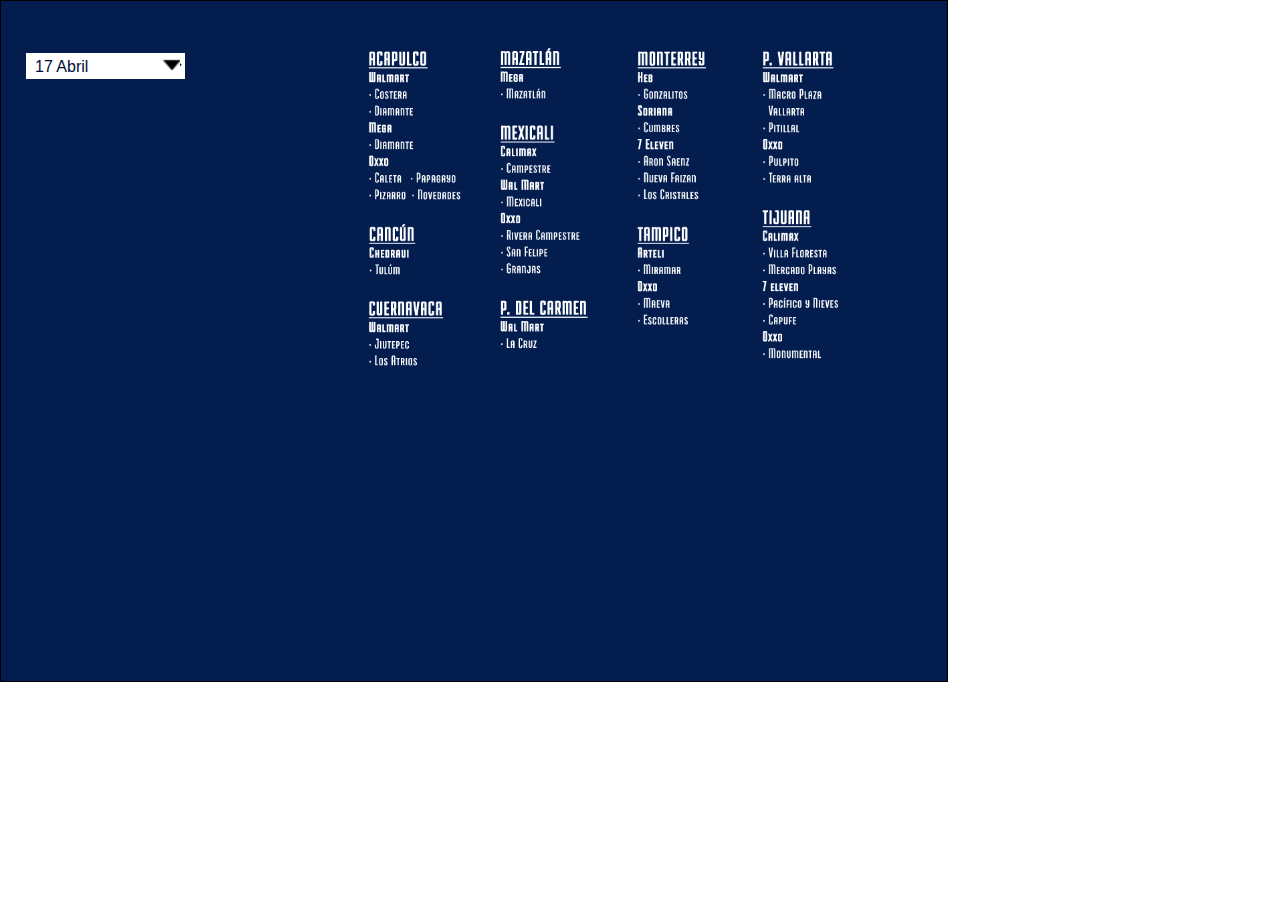
<file: test_activaciones.html>
<html>
	<head>
	<link rel="stylesheet" type="text/css" href="css/style.css">
<!-- styles needed by jScrollPane -->
<link type="text/css" href="css/jquery.jscrollpane.css" rel="stylesheet" media="all" />
<!-- latest jQuery direct from google's CDN -->
<script type="text/javascript" src="js/jquery-2.0.0.min.js"></script>
<!-- the mousewheel plugin - optional to provide mousewheel support -->
<script type="text/javascript" src="js/jquery.mousewheel.js"></script>
<!-- the jScrollPane script -->
<script type="text/javascript" src="js/jscrollpane.min.js"></script>
<style>
label.custom-select {
    position: relative;
    display: inline-block;
    width: 80%;

}

    .custom-select select {
        display: inline-block;
		padding: 4px 3px 3px 5px;
		margin: 0;
		font: inherit;
		outline: none;
		line-height: 1.2;
		background: #FFF;
		color: #000D32;
		border: 0;
		width: 83%;
    }




    /* Select arrow styling */
    .custom-select:after {
        content: "-";
        color:white;
        position: absolute;
        top: 0;
        right: 20%;
        bottom: 0;
        font-size: 60%;
        line-height: 30px;
        padding: 0 7px;
		background: #FFF;
		background: url(img/flechita.png) no-repeat;
		background-size: 19px;
		padding-top: -30px;
		margin-top: 5px;
    }
    
    .no-pointer-events .custom-select:after {
        content: none;
    }
</style>
</head>
<body>	
	<div style="float: left; border: 1px solid #000; background-color: #031D4E; height: 70%; width: 70%; padding: 25px;";>
		<!--<div class='scroll-pane' style="height: 300px;"></div> -->
		<div id="leftpanel">	
			<label class="custom-select">
				<select name="select_activacion" id="select_activacion">
					<option value="img/17_Abril.png">17 Abril</option>
					<option value="img/18_Abril.png">18 Abril</option>
					<option value="img/19_Abril.png">19 Abril</option>
				</select>
			</label>
				
		</div>
		<div id="rightpanel">
			<img id="img_activacion" src="img/17_Abril.png" style="width: 92%;"/>
		</div>

	</div>
	<script type="text/javascript">
		$(document).ready(function(){
			$(function(){
				$('.scroll-pane').jScrollPane({
					showArrows: true,
					arrowScrollOnHover: true
				});
			});

			$("#select_activacion").change(function () {
				var act = $('#select_activacion').val();
				console.log(act);
				document.getElementById("img_activacion").src = act;
			});
		})
	</script>
</body>
</html>
</file>
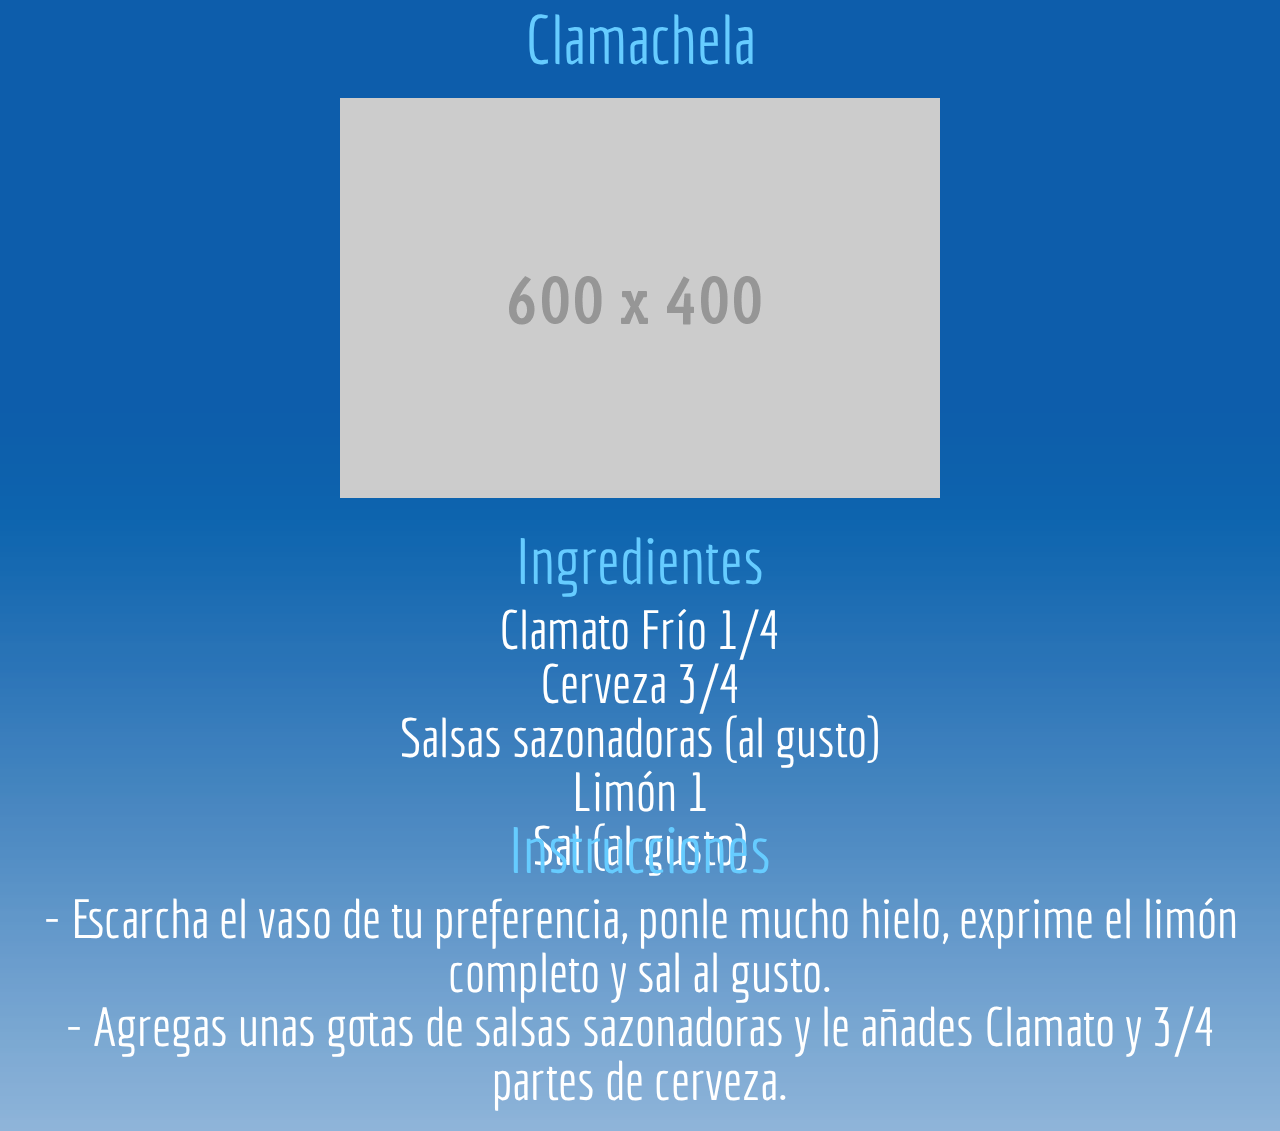
<file: test_recetas.html>
<html>
	<head>
		<link rel="stylesheet" href="css/style.css"/>
		<link href='http://fonts.googleapis.com/css?family=Economica:400,700&subset=latin,latin-ext' rel='stylesheet' type='text/css'>
		<link type="text/css" href="css/jquery.jscrollpane.css" rel="stylesheet" media="all" />

<!-- latest jQuery direct from google's CDN -->
<script type="text/javascript" src="js/jquery-2.0.0.min.js"></script>

<!-- the mousewheel plugin - optional to provide mousewheel support -->
<script type="text/javascript" src="js/jquery.mousewheel.js"></script>

<!-- the jScrollPane script -->
<script type="text/javascript" src="js/jscrollpane.min.js"></script>
	</head>
<body>	
<div class='vertical_overlay'> <h3 id='receta_titulo'>Clamachela</h3> <img src='img/recetasclamato/600x600.gif' id='img_receta' /><h4>Ingredientes</h4><div class='scroll-pane' style='height: 200px; margin-bottom:15px;'><p>Clamato Fr&iacute;o 1/4</p><p>Cerveza 3/4</p><p>Salsas sazonadoras (al gusto)</p><p>Lim&oacute;n 1</p><p>Sal (al gusto)</p></div><h4>Instrucciones</h4><div class='scroll-pane' style='height: 220px;'><p>- Escarcha el vaso de tu preferencia, ponle mucho hielo, exprime el lim&oacute;n completo y sal al gusto.</p><p>- Agregas unas gotas de salsas sazonadoras y le a&ntilde;ades Clamato y 3/4 partes de cerveza.</p></div></div>

</body>
</html>
</file>
<file: css/style.css>
/* Eric Meyer's Reset CSS v2.0 - http://cssreset.com */
html,body,div,span,applet,object,iframe,h1,h2,h3,h4,h5,h6,p,blockquote,pre,a,abbr,acronym,address,big,cite,code,del,dfn,em,img,ins,kbd,q,s,samp,small,strike,strong,sub,sup,tt,var,b,u,i,center,dl,dt,dd,ol,ul,li,fieldset,form,label,legend,table,caption,tbody,tfoot,thead,tr,th,td,article,aside,canvas,details,embed,figure,figcaption,footer,header,hgroup,menu,nav,output,ruby,section,summary,time,mark,audio,video{border:0;font-size:100%;font:inherit;vertical-align:baseline;margin:0;padding:0}article,aside,details,figcaption,figure,footer,header,hgroup,menu,nav,section{display:block}body{line-height:1}ol,ul{list-style:none}blockquote,q{quotes:none}blockquote:before,blockquote:after,q:before,q:after{content:none}table{border-collapse:collapse;border-spacing:0}
/* html5doctor.com Reset v1.6.1 - http://cssreset.com */
html,body,div,span,object,iframe,h1,h2,h3,h4,h5,h6,p,blockquote,pre,abbr,address,cite,code,del,dfn,em,img,ins,kbd,q,samp,small,strong,sub,sup,var,b,i,dl,dt,dd,ol,ul,li,fieldset,form,label,legend,table,caption,tbody,tfoot,thead,tr,th,td,article,aside,canvas,details,figcaption,figure,footer,header,hgroup,menu,nav,section,summary,time,mark,audio,video{margin:0;padding:0;border:0;outline:0;font-size:100%;vertical-align:baseline;background:transparent}body{line-height:1}article,aside,details,figcaption,figure,footer,header,hgroup,menu,nav,section{display:block}nav ul{list-style:none}blockquote,q{quotes:none}blockquote:before,blockquote:after,q:before,q:after{content:none}a{margin:0;padding:0;font-size:100%;vertical-align:baseline;background:transparent}ins{background-color:#ff9;color:#000;text-decoration:none}mark{background-color:#ff9;color:#000;font-style:italic;font-weight:bold}del{text-decoration:line-through}abbr[title],dfn[title]{border-bottom:1px dotted;cursor:help}table{border-collapse:collapse;border-spacing:0}hr{display:block;height:1px;border:0;border-top:1px solid #ccc;margin:1em 0;padding:0}input,select{vertical-align:middle}
/*
Theme Name: Simple Parallax Website
Description: Simple Parallax Scrolling Effect
Author: Samuel Dalusung
*/


/*= GENERAL STYLING
--------------------------------------------------------*/
/*@font-face {
	font-family:'Fairview';
	src:url(Fairview_Regular.otf);
}

@font-face {
	font-fam
	ily:'Fairview Small Caps';
	src:url(Fairview_SmallCaps.otf);
}*/

body {
	width:100%;
	margin:0;
	padding:0;
	font-family: 'Economica', sans-serif;	
	/*background-color: #000D32;*/
}

h1 {
	font-family: 'Economica', sans-serif;
	font-weight:400;
	font-size:140px;
	text-align:center;
	color:#fff;
	margin:0;
	padding:0;
}

h2 {
	font-family: 'Economica', sans-serif;
	font-weight:10;
	font-size:2px;
	text-align:center;
	color:#fff;
	margin:0;
	padding:0;
}

h3 {
	font-family: 'Economica', sans-serif;
	font-weight:400;
	font-size:16px;
	text-align:center;
	z-index:1;
	position:relative;
	margin:5px 0;
	padding:0;
	color: #66ccff;
}

h4{
	font-size: 24px;
	color: #66ccff;
	margin: 10px 0px;
}

p{
	font-size: 16px;
	color: #FFF;
}

header{
	z-index: 1000;
}
footer{
	background: url(../img/FOOTER_PATTERN.png) repeat-x;
	height: 214px;
}
.anterior{
	background: url(../img/Flecha_arriba2.png) no-repeat;
	width:70px;
	height:22px;
	margin: 0 auto;
	position: relative;
	top:-70px;
}
.siguiente{
	background: url(../img/flecha_abajo2.png) no-repeat;
	width:70px;
	height:22px;
	margin: 0 auto;
	position: relative;
}
.siguiente_blue{
	background: url(../img/Flecha_abajo.png) no-repeat;
	width:70px;
	height:22px;
	margin: 0 auto;
	position: relative;
	top:110px;
}
.footer-list{
	color:red;
	list-style-type:disc;
	padding-top:50px;	
}

.footer-list a{
	text-decoration: none;
	font-size:24px;
	margin: 5px;
}

.footer-list span:hover{
	color: #69AFDD;

}
.footer-list span{
	color:white;
}

#left{
	float:left;
	width:50%;
	margin: 0 auto;
}

#right{
	float:right;
	width:50%;
}

.leftPanel{
	height:100%;
	width:40%;
	float:left;
}

.rightPanel{
	height:100%;
	width:40%;
	float:right;
}
.smallcaps{
	font-family: 'Economica', sans-serif;
}

#copyright{
	color:white;
	font-size:22px;
	margin-bottom: 16px;
	float:right;
}

#copyright a {
	text-decoration:none;
	color:#fff;
}

.center {
margin:0 auto;
}

.content {
	font-family: 'Economica', sans-serif;
	color:white;
	width:1010px;
	height:100%;
	/*min-width: 1010px;*/
	margin:0 auto;
}

.clear {
	clear:both;
}

#header {
	width:100%;
	background:url(../img/header-bg.png);
	height:80px;
	position:fixed;
}

#nav {
	width:800px;
	float:right;
	margin-top:20px;
	min-width: 800px;
}

#logo{
	text-decoration:none;
	float:left;
	font-size:30px;
	margin-top:11px;
	width:200px;
	height: 90px;
	background: url("../img/logo.png");
}

#nav ul {
	display:block;
	list-style:none;
	margin:0 auto;
}

#nav li {
	margin-top:9px;
	float:left;
	padding-left:21px;
}

#nav li a {
	color:#fff;
	font-size:26px;
	text-decoration:none;
	font-family: 'Economica', sans-serif;
}

#nav li a.active {
	color:#fff;
}

#nav li a:hover {
	opacity:1;
	color: #69AFDD;
}

.divider {
	background-color: red;
	height: 29px;
	width: 2px;
}

.quotes {
	font-family: 'Economica', sans-serif;
	font-weight:400;
	font-size:30px;
	text-align:left;
	margin:50px auto;
}

.quotes_container {
	width:800px;
	margin:0 auto;

}
.quotes_container .text{
	float:right;
	width:50%;
}
#mar_left{
	width:100px
}
#mar_right{
	width:170px;
}

#text_left{
	text-align: left;
}

#slide1 {
	background:url(../img/Back_banner.jpg) no-repeat fixed;
	color:#fff;
	height:600px;
	background-size:cover;
	margin-top:0;
	/*padding:80px 0 260px;*/
	padding-top:80px;
}

#slide2 {
	background:url(../img/Back_banner.jpg) no-repeat fixed;
	color:#fff;
	height:600px;
	background-size:cover;
	padding:170px 0 0;
	
}



#slide3 {
	background:url(../img/fiesta.jpg) no-repeat fixed;
	/*height:200px;*/
	color:#fff;
	/*background-size:cover;*/
	background-size: cover;
	margin:0 auto;
	padding:250px 0;
	font-family: 'Economica', sans-serif;
	color:white;
	font-size: 44px;

}

#slide4 {
	background:url(../img/BANNER_5_1.jpg) no-repeat fixed;
	color:#fff;
	height:600px;
	background-size:cover;
	/*background-size: 500px 500px; NO*/
	padding:170px 0 0;
}
.boton_receta{
	background:url(../img/btn.png) no-repeat;
	background-size:200px 60px;
	height:60px;
	width:200px;
	border:none;
	color:white;
	padding-top:5px;
	font-size:1em;
}

#cocteles{
	position: relative;
	/*left:7%;
	top:60%;*/
	width: 250px;
	height: 120px;
	/*overflow: hidden;*/
	float:right;
	left: -10%;
}
#platillos{
	position: relative;
	/*left: 70%;
	top: -50%;*/
	width: 250px;
	height: 65px;
	/**overflow: hidden;*/
	float:right;
	left: -10%;
}
#bebidas{
	position: relative;
	/*left: 33%;
	top: -75%;*/
	width: 250px;
	height: 65px;
	/*overflow: hidden;*/
	float:right;
	left: -10%;
}

.menu_recetas{
	background-color: #0054A5;
	width:185px;
	display:none;
}


.menu_recetas .item{
	border-bottom: 1px solid #083E7C;
	font-size:24px;
	padding:5px;
	cursor: pointer;
	text-align: center;
}
.promo_ver_mas{
	width: 38%;
	float: right;
}
.promo_texto{
	width:60%;
	position: relative;
	top:-100px;
}
.promo_texto h1{
	font-size:85px;
	font-weight: bold;
	margin-top:210px;
}
.promo_texto h2{
	font-size:45px;
	font-weight: bold;
	margin-top:40px;
}
.promo_texto h3{
	font-size:25px;
	font-weight: bold;
	margin-top:30px;
	color:black;
}
#ver_mas{
	background-color: #EE3E27;
	color:white;
	border:none;
	font-size:40px;
	padding:6px;
	padding-left:25px;
	padding-right:25px;
	position: relative;
left: 83px;
}


#facebook{
	height:30px;
	width:30px;
	background: url('../img/fb_1.png') no-repeat;
	float:right;
}

#camaron_plus{
	position: relative;
	bottom: 289px;
	left: 57px;
	width: 24px;
	height: 25px;
	background-color: transparent;
	border: none;
}

#original_plus{
	position: relative;
	bottom: 311px;
	left: 97px;
	width: 27px;
	height: 25px;
	background-color: transparent;
	border: none;
}

#ceviche_plus{
	position: relative;
	bottom: 311px;
	left: 192px;
	width: 14px;
	height: 25px;
	background-color: transparent;
	border: none;
}

#vuelve_plus{
	position: relative;
	bottom: 277px;
	left: 221px;
	width: 38px;
	height: 25px;
	background-color: transparent;
	border: none;
}

label.custom-select {
    position: relative;
    display: inline-block;
    width: 80%;

}

 /*   .custom-select select {
        display: inline-block;
		padding: 4px 3px 3px 5px;
		margin-left: 30px;
		font: inherit;
		outline: none;
		line-height: 1.2;
		background: #FFF;
		color: #000D32;
		border: 0;
		width: 83%;
    }
*/



    /* Select arrow styling */
 /*   .custom-select:after {
        content: "-";
        color:white;
        position: absolute;
        top: 0;
        right: 0%;
        bottom: 0;
        font-size: 60%;
        line-height: 30px;
        padding: 0 7px;
		background: #FFF;
		background: url(../img/flechita.png) no-repeat;
		background-size: 19px;
		padding-top: -30px;
		margin-top: 5px;
    }*/
    
    .no-pointer-events .custom-select:after {
        content: none;
    }

#overlay_activacion{
	float: left; border: 1px solid #000; background-color: #031D4E; height: 70%; width: 70%; padding: 25px;;
}
#leftpanel{
	float: left; margin-top: 3%; width: 240px;
}
#rightpanel{
	float: right; width: 65%;  margin-top: 15px;
}
#rightpanel img{
	width: 92%;
}


#img_sld1{
	right:600px; top:270px; width:500px;
}
#txt_sld1{
	top:50%; left: -30px; font-size: 110px;
}
#txt2_sld1{
	top:130px; left:40px; font-size: 134px;
}

#ioverlay_recetas{
	height: 800px;
	background: url('..img/TOOLTIP_PATTERN2.png') repeat-x;
	position: fixed;
	top: 0px;
	margin: 10% 0% 0% -40%;
	z-index: 2;
	left: 50%;
	display:none
}

.vertical_overlay{
	background: url(../img/TOOLTIP_PATTERN.png) repeat;
	background-size: 1% 100%;
	margin: 0 auto;
	text-align: center;
	padding-left:20px;
	padding-right:20px;
	padding-bottom:20px;
	overflow: scroll;
}
.vertical_overlay h3{
	font-size:68px;
}
.vertical_overlay h4{
	font-size:64px;
}
.vertical_overlay p{
	font-size:54px;
}
.vertical_overlay #img_receta{
	padding-top:20px;
	padding-bottom:20px;
}

/*iPhone*/
@media only screen and (min-device-width : 320px) and (max-device-width : 568px) and (orientation : portrait) { 
	#slide1{
		padding-top:158px;
	}
	#slide2{
		background-size: cover;
	}
	#slide3{
		background:url(../img/movil_fiesta.png) no-repeat fixed;
		background-size: 100% 100%;
	}
	#slide1, #slide2, #slide3{
		width:100%;
	}
	.content {
		font-family: 'Economica', sans-serif;
		width:100%;
	}

	.boton_receta{
		font-size:2.1em;
		background-size:100% 100%;
		height:150px;
		width:430px;
		padding:5px;
	}
	#cocteles{
		float: none;
		top: 15px;
		margin:0 auto;
	}
	#bebidas{
		float: left;
		top: 235px;
		left: 40px;
	}
	#platillos{
		float: right;
		top:235px;
		left: -190px;
	}

	.menu_recetas{
		background-color: #0054A5;
		width:400px;
		display:none;
	}
	
	.menu_recetas .item{
		font-size:1.3em;
		z-index:10000;
		background-color: #0054A5;
		padding-left:20px;
		padding-right:21px;
		padding-top:15px;
		padding-bottom:15px;
	}

	.nuestros_productos{
		margin: 0 auto;
		width:100%;
	}

	#img_nuestros{
		width:800px;
		margin: 0 auto;
		position: relative;
		top:-30px;

	}

	.quotes_container .text{
		font-size:120px;
		width:100%;
	}

	#camaron_plus{
		top:-770px;
		left:100px;
		height:105px;
		width:105px;
	}
	#original_plus{
		top:-800px;
		left:120px;
		height:105px;
		width:105px;
	}
	#vuelve_plus{
		top:-770px;
		left:370px;
		height:105px;
		width:105px;
	}
	.siguiente, .anterior{
		width:200px;
		height: 60px;
		background-size: 100%;
	}

	#sig_s1, #sig_s2, #sig_s3, #ant_s2, #ant_s3{
		position:relative;
		top: 0px;
	}

	#header {
		width:100%;
		height:160px;
	}

	#nav {
		width:65%;
		float:right;
		margin-top:30px;
		min-width: 0px;
	}

	#logo{
		font-size:30px;
		margin-top:11px;
		width:33%;
		height: 190px;
		background-size: 100% 104%;
	}

	#nav li a {
		font-size:66px;
		margin-left:0px;
		margin-right:0px;
	}

	.divider {
		height: 55px;
		width: 2px;
	}

	#facebook{
		height:30px;
		width:30px;
		background: url('../img/fb_1.png') no-repeat;
		float:right;
		display:none;
	}

	#mar_left{
		width:0px;
	}

	#mar_right{
		width:0px;
	}
	footer{
		background: url(../img/movil_footer.png) repeat;
		height: 314px;
	}
	.footer-list a{
		font-size:64px;
		margin: 15px;
	}
	#copyright{
		font-size:36px;
		position:relative;
		top:-230px;
	}
	#txt_sld1{ /*que comience*/
		top:30px;
		font-size: 180px;
		width:100%;
		margin: 0 auto;
		left:0px;
	}
	#txt2_sld1{ /*la fiesta*/
		top:200px;
		font-size: 160px;
		width:100%;
		margin: 0 auto;
		left:0px;
	}
	#img_sld1{
		right:0px;
		top:450px;
		width:1000px;
	}
	#overlay_recetas{
		height: 400px;
		position: fixed;
		top: 0px;
		margin: 10% 0% 0% -40%;
		z-index: 2;
		left: 50%;
		display:none
	}
	.scroll-ingredientes{
		height: 200px;
		margin-bottom:15px;
	}
	.scroll-instrucciones{
		height: 220px;
	}

	.contenedor_prod{
		padding: 0px 0px 10px 0px;
		float:left;
		width: 313px;
		height: 782px;
	}

	.img_prod{
		float: left;
		width: 131px;
		margin: 23px 23px 21px 89px;
	}

	.titulo_prod{
		font-size: 50px;
		color: #FFF;
	}

	.descripcion_prod p{
		font-size:50px;
	}

	.tbl_prod{
		margin-left: 19px;
		width: 250px;
	}

	.cerrar_prod{
		float: right;
		cursor:pointer;
		background: url(../img/CERRAR.png);
		height: 38px;
		width: 38px;
		margin: 10px 10px 0px 0px;
	}

	/*.scroll-pane{
		height: 800px; 
		width: 300px;
	}*/


}
/*iPad Only*/
@media only screen and (min-device-width : 768px) and (max-device-width : 1024px) and (orientation : landscape) {
	#facebook{
		display:none;
	}
	#slide3{
		background:url(../img/fiesta.jpg) no-repeat fixed;
		background-size: 300% 45%;
		background-position: center 1200px;
	}
	.boton_receta{
		font-size:1em;
		background-size:100% 100%;
		height:60px;
		width:200px;
		padding:5px;
	}
	.vertical_overlay h3{
		font-size:28px;
	}
	.vertical_overlay h4{
		font-size:26px;
	}
	.vertical_overlay p{
		font-size:18px;
	}
	#overlay_recetas{
		position: fixed;
		top: 0px;
		margin: 10% 0% 0% -40%;
		z-index: 2;
		left: 50%;
		display:none;
	}
	.scroll-ingredientes{
		height: 50px;
		margin-bottom:10px;
	} 
	.scroll-instrucciones{
		height: 70px;
	}
	#img_receta{
		width:200px;
		padding-top:0px;
		padding-bottom:0px;
	}

	.contenedor_prod{
		padding: 0px 0px 10px 0px;
		float:left;
		width: 213px;
		height: 782px;
	}

	.img_prod{
		float: left;
		width: 80px;
		margin: 23px 40px 21px 70px;
	}

	.titulo_prod{
		font-size: 50px;
		color: #FFF;
	}

	.descripcion_prod{
		font-size:48px;
	}

	.tbl_prod{
		margin-left: 39px;
		width: 140px;
	}

	.cerrar_prod{
		float: right;
		cursor:pointer;
		background: url(../img/CERRAR.png);
		height: 38px;
		width: 38px;
		margin: 10px 10px 0px 0px;
	}

	/*.scroll-pane{
		height: 350px;
		margin-top: 40px;
		width: 500px;
	}*/

}

@media only screen and (min-device-width : 768px) and (max-device-width : 1024px) and (orientation : portrait) {
	.content {
		width:100%;
	}
	#header {
		height:120px;
	}

	#nav {
		width:65%;
		float:right;
		margin-top:30px;
		min-width: 0px;
	}

	#logo{
		margin-top:11px;
		width:30%;
		height: 130px;
		background-size: 100% 102%;
	}
	#nav li a {
		font-size:44px;
	}
	.divider {
		height: 45px;
	}

	#mar_left{
		width:0px;
	}
	#mar_right{
		width:0px;
	}
	#facebook{
		display:none;
	}
	#slide3{
		background-color: #044687;
		background:url(../img/fiesta.jpg) no-repeat fixed;
		background-size: 300% 35%;
		/*background-position: -1200px 2800px;*/
		background-position: center 2500px;
	}
	.siguiente, .anterior{
		width:120px;
		height: 40px;
		background-size: 100%;
	}

	#sig_s1, #sig_s2, #sig_s3, #ant_s2, #ant_s3{
		position:relative;
		top: 0px;
	}
	#ant_s2{
		position: relative;
		top:350px;
	}
	#sig_s2{
		position: relative;
		top:-700px;
	}
	#slider1-wrapper{
		position: relative;
		top:35px;
	}
	#txt_sld1{ /*que comience*/
		top:30px;
		font-size: 180px;
		width:100%;
		margin: 0 auto;
		left:0px;
	}
	#txt2_sld1{ /*la fiesta*/
		top:200px;
		font-size: 160px;
		width:100%;
		margin: 0 auto;
		left:0px;
	}
	#img_sld1{
		right:0px;
		top:450px;
		width:1000px;
	}
	.nuestros_productos{
		margin: 0 auto;
		width:100%;
	}

	#img_nuestros{
		width:800px;
		margin: 0 auto;
		position: relative;
		top:0px;
	}

	.quotes_container .text{
		font-size:100px;
		width:100%;
	}

	#camaron_plus{
		top:-740px;
		left:100px;
		height:105px;
		width:105px;
	}

	#original_plus{
		top:-780px;
		left:120px;
		height:105px;
		width:105px;
	}

	#vuelve_plus{
		top:-710px;
		left:370px;
		height:105px;
		width:105px;
	}

	#camaron_plus, #original_plus, #vuelve_plus{
	   outline: none;
	   border: none;
	}
	
	#overlay_recetas{
		height: 400px;
		position: fixed;
		top: 0px;
		margin: 10% 0% 0% -40%;
		z-index: 2;
		left: 50%;
		display:none
	}
	.boton_receta{
		font-size:1.3em;
		background-size:100% 100%;
		height:80px;
		width:240px;
		padding:5px;
	}
	.menu_recetas .item{
		font-size:1em;
		z-index:10000;
		background-color: #0054A5;
		padding-left:20px;
		padding-right:21px;
		padding-top:15px;
		padding-bottom:15px;
		width:220px;
	}
	#bebidas{
		margin: 0 auto;
	}
	#platillos{
		position:relative;
		left:-150px;
	}
	#cocteles{
		position:relative;
		left:-35px;
	}
	#bebidas, #platillos, #cocteles{
		top:100px;
	}
	.vertical_overlay h3{
		font-size:52px;
	}
	.vertical_overlay h4{
		font-size:46px;
	}
	.vertical_overlay p{
		font-size:36px;
	}
	.scroll-ingredientes{
		height: 110px;
		margin-bottom:10px;
	} 
	.scroll-instrucciones{
		height: 180px;
	}
	.contenedor_prod{
		padding: 0px 0px 10px 0px;
		float:left;
		width: 313px;
		height: 782px;
	}

	.img_prod{
		float: left;
		width: 131px;
		margin: 23px 23px 21px 89px;
	}

	.titulo_prod{
		font-size: 50px;
		color: #FFF;
	}

	.descripcion_prod{
		font-size:48px;
	}

	.tbl_prod{
		margin-left: 19px;
		width: 200px;
	}

	.cerrar_prod{
		float: right;
		cursor:pointer;
		background: url(../img/CERRAR.png);
		height: 38px;
		width: 38px;
		margin: 10px 10px 0px 0px;
	}
}

    .styled-select select {
	   background: transparent;
	   width: 268px;
	   padding: 5px;
	   font-size: 16px;
	   line-height: 1;
	   border: 0;
	   border-radius: 0;
	   height: 34px;
	   -webkit-appearance: none;
   }

   .styled-select {
	   width: 240px;
	   height: 34px;
	   overflow: hidden;
	   background: url(../img/flechita.png) no-repeat right #ddd;
	   border: 1px solid #fff;
	   margin-left: 27px;
   }
</file>
